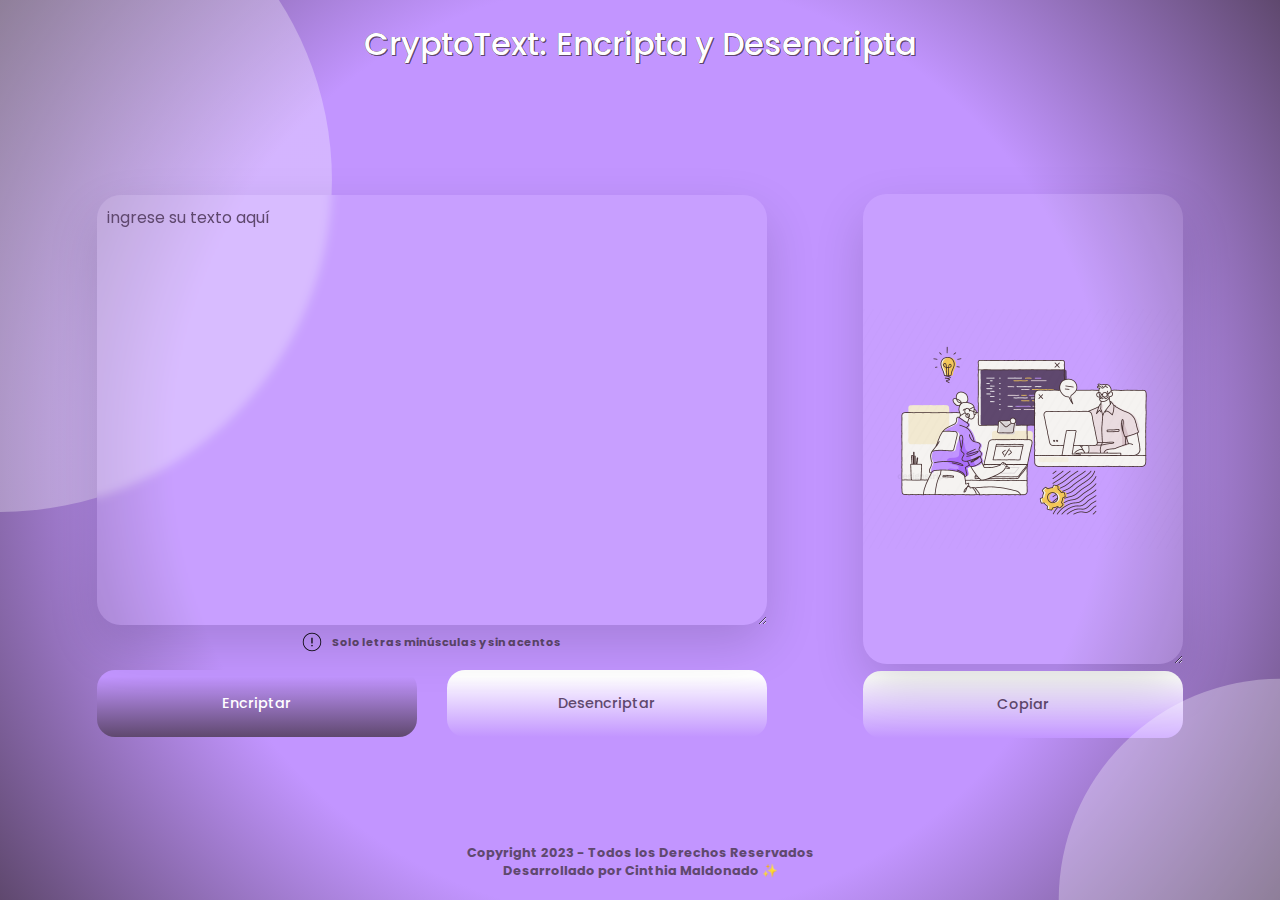
<file: index.html>
<!DOCTYPE html>
<html lang="en">
  <head>
    <meta charset="UTF-8">
    <meta name="viewport" content="width=device-width, initial-scale=1.0">
    <title>CryptoText</title>
    <link rel="stylesheet" href="style.css">
    <link rel="stylesheet" href="https://fonts.googleapis.com/css2?family=Poppins:wght@200;400&display=swap">
  </head>
  <body>
    <header>
      <div class="title">
         <h1>CryptoText: Encripta y Desencripta</h1>
      </div>
    </header>
    <main>
      <section>
        <textarea id="inputText" class="input" cols="80" placeholder="Ingrese su texto aquí"></textarea>
        <div>
          <h6 class="advice"><img src="assests/icons_important.png"/> Solo letras minúsculas y sin acentos</h6>
        </div>
        <div class="btn">
          <button id="encryptButton" class="btn-common btn-encryp">Encriptar</button>
          <button id="decryptButton" class="btn-common btn-decrypt">Desencriptar</button>
        </div>
      </section>
      <section>
        <textarea id="outputText" class="output"cols="35"></textarea>
          <div>
            <button id="copyButton" class="btn-common btn-copy">Copiar</button>
          </div>
      </section>
    </main>
    <footer>
      <p>Copyright 2023 - Todos los Derechos Reservados <br/> Desarrollado por Cinthia Maldonado ✨ </p>
    </footer>
  </body>
  <script src="encriptador.js"></script>
</html>
</file>
<file: style.css>
*{
  margin: 0;
  padding: 0;
  box-sizing: border-box;
  font-family: "Poppins";
}

body{
  background: radial-gradient(circle, #c295ff 60%, #5f486e 100%) fixed;
  display: flex;
  flex-direction: column;
  min-height: 100vh;
}

body::before,
body::after{
  content:'';
  position: absolute;
  left: 0;
  top: 0;
  height: 100%;
  width: 100%;
  opacity: 0.3;
}

body::before{
  clip-path: circle(30% at left 20%);
  background: linear-gradient(135deg, rgba(255, 255, 255,1) 10% , rgba(255, 255, 255,1) 100%);
}
body::after{
  clip-path: circle(20% at right bottom);
  background: linear-gradient(135deg, rgb(255, 255, 255) 10% , rgba(255, 255, 255,1) 100%);
}

.title {
  width: 100%;
  display: flex;
  align-items: center;
  text-align: center;
  justify-content: center;
  padding: 10px;
  margin-block: 10px;
}

h1 {
  color: #fff; 
  font-size: 2rem;
  font-weight: 500;
  text-shadow: 
  -0.0075em 0.0075em 0 rgba(95, 72, 110, 0.94),
  0.005em 0.005em 0 rgba(95, 72, 110, 0.6),
  0.01em 0.01em 0 rgba(95, 72, 110, 0.62), 
  0.015em 0.015em 0 rgba(95, 72, 110, 0.64), 
  0.02em 0.02em 0 rgba(95, 72, 110, 0.66), 
  0.025em 0.025em 0 rgba(95, 72, 110, 0.68),
  0.03em 0.03em 0 rgba(95, 72, 110, 0.70),
  0.035em 0.035em 0 rgba(95, 72, 110, 0.72);
}

main{
  display: flex;
  justify-content: space-evenly;
  align-items: center;
  flex-grow: 1;
}

.input{
  height: 430px;
  width: 670px;
  border: none;
  border-radius: 24px;
  color: #5f486e;
  margin-top: 20px;
  text-transform: lowercase;
  font-size: 1rem;
  padding: 10px;
  background: rgba(255, 255, 255, 0.1);
  backdrop-filter: blur(5px);
  box-shadow: 0 20px 50px rgba(0, 0, 0, 0.15);
}

.output{
  background: rgba(255, 255, 255, 0.1) url(assests/Diseño.png) center/100% no-repeat;
  backdrop-filter: drop-shadow(2px 4px 6px black);
  box-shadow: 0 20px 50px rgba(0, 0, 0, 0.15);
  border: none;
  border-radius: 24px;
  height: 470px;
  font-size: 1rem;
  padding: 10px;
  width: 320px;
  margin-top: 20px;
}

::placeholder{
  color: #5f486e;
}

.input:focus, .output:focus{
  outline: none;
}

.advice {
  display: flex;
  align-items: center;
  justify-content: center;
  font-size: 0.7rem;
  color: #5f486e;
}

.advice img {
  margin-right: 10px;
}

.btn{
  display: flex;
  flex-direction: row;
  margin-top: 18px;
}

.btn-common {
  color: #fff;
  font-size: 0.9rem;
  font-weight: 500;
  width: 320px;
  height: 67px;
  border-radius: 18px;
  cursor: pointer;
  font-size: 0.9rem;
  font-weight: 500;
  border: none;
}

.btn-encryp {
  background: linear-gradient(#c295ff 10%, #5f486e 100%);
  outline: none;
  transition: all 0.3s ease;
}

.btn-decrypt {
  background: linear-gradient(#ffffff 10%, #c295ff 100%);
  color: #5f486e;

  margin-left: 30px;
}

.btn-copy {
  background: linear-gradient(#ffffff 10%, #c295ff 100%);
  color: #5f486e;
}

footer {
  text-align: center; 
  padding: 20px 0;
  font-size: 0.8rem;
  color: #5f486e;
  font-weight: bold;
}

@media only screen and (max-width: 992px){ 
  main{
    flex-direction: column;
    align-items: center;
  }

  .input{
      height: 200px;
      width: 320px;
  }

  .output{
    height: 200px;
  }

  .btn{
    flex-direction: column;
    align-items: center;
    margin-top: 10px;
  }

  .btn-decrypt{
    margin-left: 0px;
    margin-top: 10px;
  }
}
</file>
